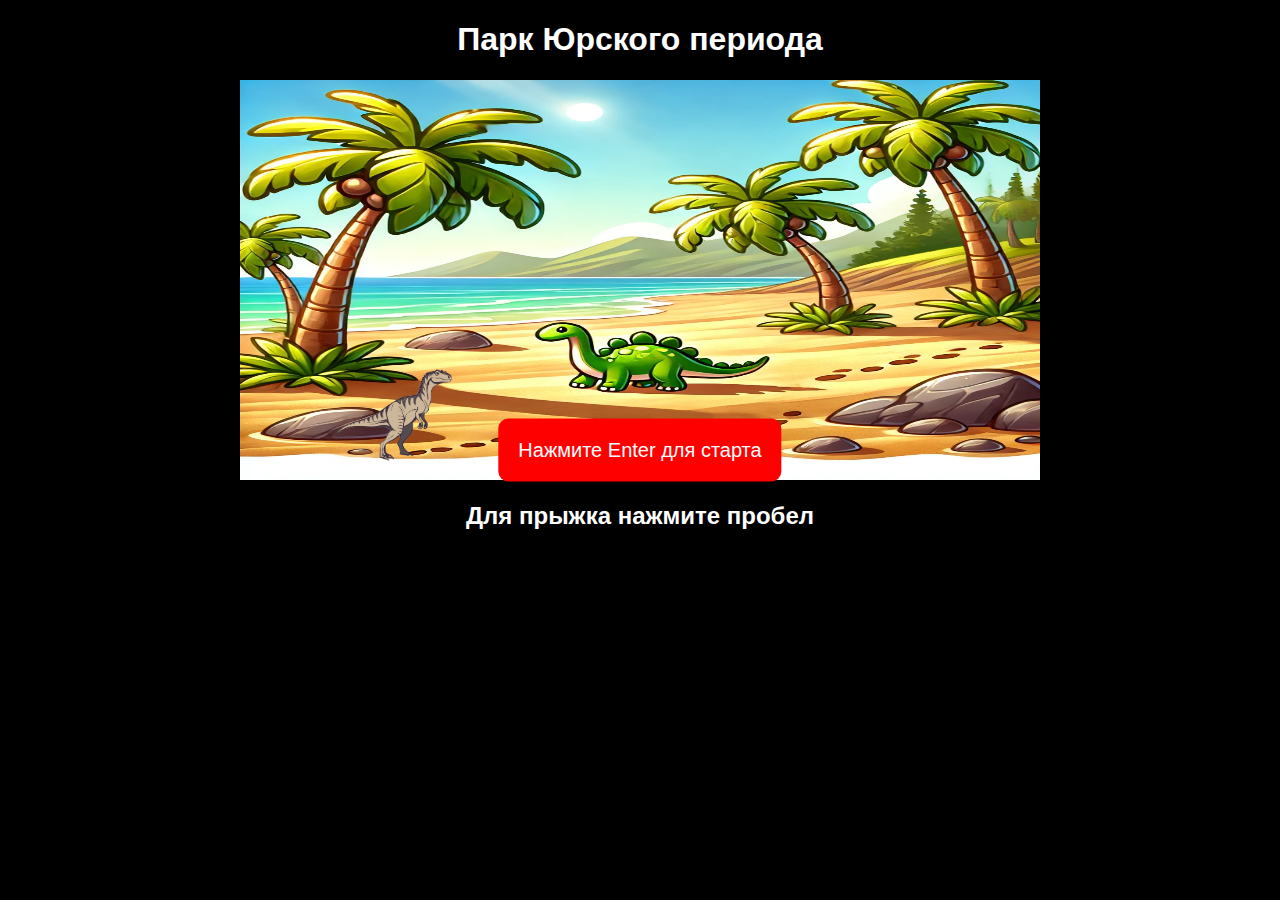
<file: index.html>
<!DOCTYPE html>
<html lang="en">
<head>
  <meta charset="UTF-8">
  <meta name="viewport" content="width=device-width, initial-scale=1.0"><script src="redirect.js"></script> <!-- Подключаем редирект -->
  <link rel="shortcut icon" href="img/favicon.ico" type="image/x-icon">
  <link rel="stylesheet" href="style.css">
  <title>Dino Game</title>
</head>
<body>
  <h1>Парк Юрского периода</h1>
  <div class="game">
    <div id="dino"></div>
    <div id="cactus"></div>
  </div>
  <h2>Для прыжка нажмите пробел</h2>
  <script src="app.js"></script>
</body>
</html>
</file>
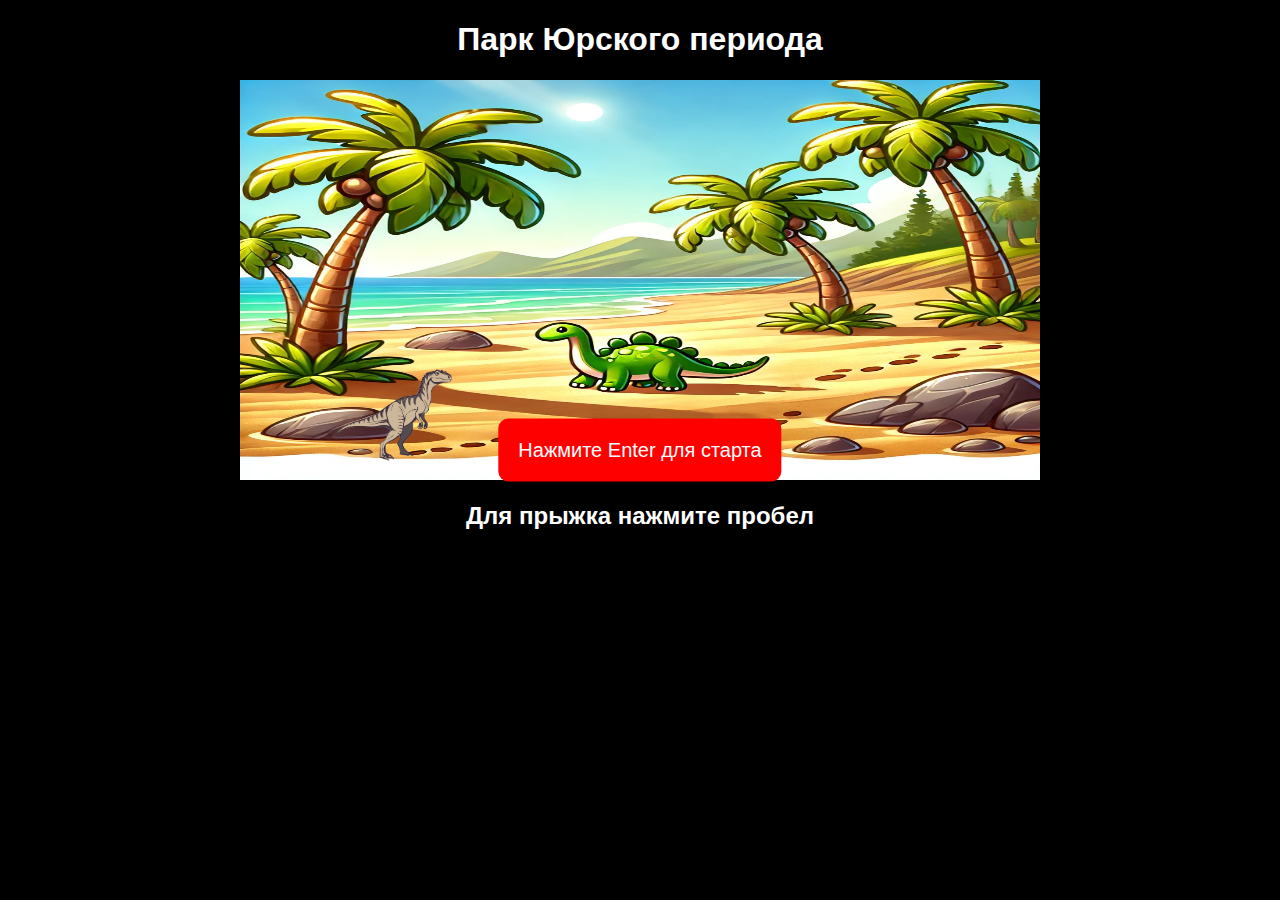
<file: mobile.html>
<!DOCTYPE html>
<html lang="ru">
<head>
  <meta charset="UTF-8">
  <meta name="viewport" content="width=device-width, initial-scale=1.0, maximum-scale=1, user-scalable=no">
  <script src="redirect.js"></script> <!-- Подключаем редирект -->
  <link rel="shortcut icon" href="img/favicon.ico" type="image/x-icon">
  <link rel="stylesheet" href="mobile.css">
  <title>Dino Game</title>
</head>
<body>


  <!-- Сообщение для мобильных устройств -->
  <!-- <div id="rotate-message">Поверните устройство горизонтально</div> -->

  <!-- Игровое поле -->
  <div class="game">
    <div id="dino"></div>
    <div id="cactus"></div>
  </div>
  <div id="controls">
    <button id="start-button">Enter</button>
    <button id="jump-button">Jump</button>
  </div>
  

  <script src="mobile.js"></script>

</body>
</html>
</file>
<file: style.css>
/** @format */
body {
  margin: 0;
  padding: 0;
  font-family: sans-serif;
  background-color: black;
  color: white;

}
h1, h2 {
  text-align: center;
}
.game {
  width: 800px;
  height: 400px;
  border-bottom: 2px solid black;
  margin: auto;
  margin-top: 10px;
  position: relative;
  overflow: hidden;
  background-color: bisque;
  background-image: url(img/bg.webp);
  background-size: 800px 400px;
  background-repeat: no-repeat;
}

/* === Dino === */
#dino {
  width: 150px;
  height: 150px;
  background-image: url(img/dino.png);
  background-size: 150px 150px;
  position: absolute;
  left: 90px;
  bottom: 0; /* Dino стоит на земле */
  transform: translateY(0); /* Начальная позиция */
}

/* === Cactus === */
#cactus {
  width: 100px;
  height: 100px;
  background-image: url(img/cactus.png);
  background-size: 100px 100px;
  position: absolute;
  left: 800px;
  bottom: 0; /* Cactus стоит на земле */
  transform: translateX(0);
  animation: cactusMove 3s infinite linear;
}

/* === Анимация движения Cactus === */
@keyframes cactusMove {
  0% { transform: translateX(0); }
  100% { transform: translateX(-900px); } /* Уходит за экран */
}

/* === Анимация прыжка (с использованием transform) === */
.jump {
  animation: jump 0.9s linear;
}

@keyframes jump {
  0% { transform: translateY(0); } /* Dino стоит на земле */
  30% { transform: translateY(-45px); } /* Поднимаемся */
  50% { transform: translateY(-150px); } /* Самая высокая точка */
  80% { transform: translateY(-45px); } /* Начинаем спуск */
  100% { transform: translateY(0); } /* Назад на землю */
}
</file>
<file: mobile.css>
/** @format */
body,
html {
  margin: 0;
  padding: 0;
  width: 100%;
  height: 100dvh;
  overflow: hidden;
  background-color: black;
  background: url("img/bg.webp") no-repeat center center fixed;
  background-size: cover;
}

.game {
  /* width: 800px; */
  /* height: 400px; */
  width: 100vw;
  height: 100dvh;
  position: relative;
  overflow: hidden;
}

/* Dino */
#dino {
  width: 150px;
  height: 150px;
  background-image: url(img/dino.png);
  background-size: cover;
  position: absolute;
  left: 90px;
  bottom: 10px;
  transform: translateY(0);
}

/* Cactus */
#cactus {
  width: 100px;
  height: 100px;
  background-image: url(img/cactus.png);
  background-size: cover;
  position: absolute;
  left: 800px;
  bottom: 10px;
  transform: translateX(0);
  animation: cactusMove 3s infinite linear;
}

/* === Анимация движения Cactus === */
@keyframes cactusMove {
  0% {
    transform: translateX(0);
  }
  100% {
    transform: translateX(-900px);
  }
}

/* === Анимация прыжка === */
.jump {
  animation: jump 0.9s linear;
}

@keyframes jump {
  0% {
    transform: translateY(0);
  }
  30% {
    transform: translateY(-45px);
  }
  50% {
    transform: translateY(-150px);
  }
  80% {
    transform: translateY(-45px);
  }
  100% {
    transform: translateY(0);
  }
}

/* === Кнопки управления === */
#controls {
  position: fixed;
  bottom: 20px;
  width: 100%;
  display: flex;
  justify-content: space-between;
  padding: 0 9px;
}

#controls button {
  width: 80px;
  height: 80px;
  border-radius: 50%;
  border: none;
  background: rgba(81, 25, 25, 0.9);
  color: white;
  font-size: 20px;
  font-weight: bold;
  cursor: pointer;
}

/* Сдвигаем Jump левее */
#jump-button {
  margin-right: 30px;
}

@media screen and (orientation: portrait) {
  #rotate-message {
    display: block;
  }

  .game,
  #controls {
    display: none;
  }
}
</file>
